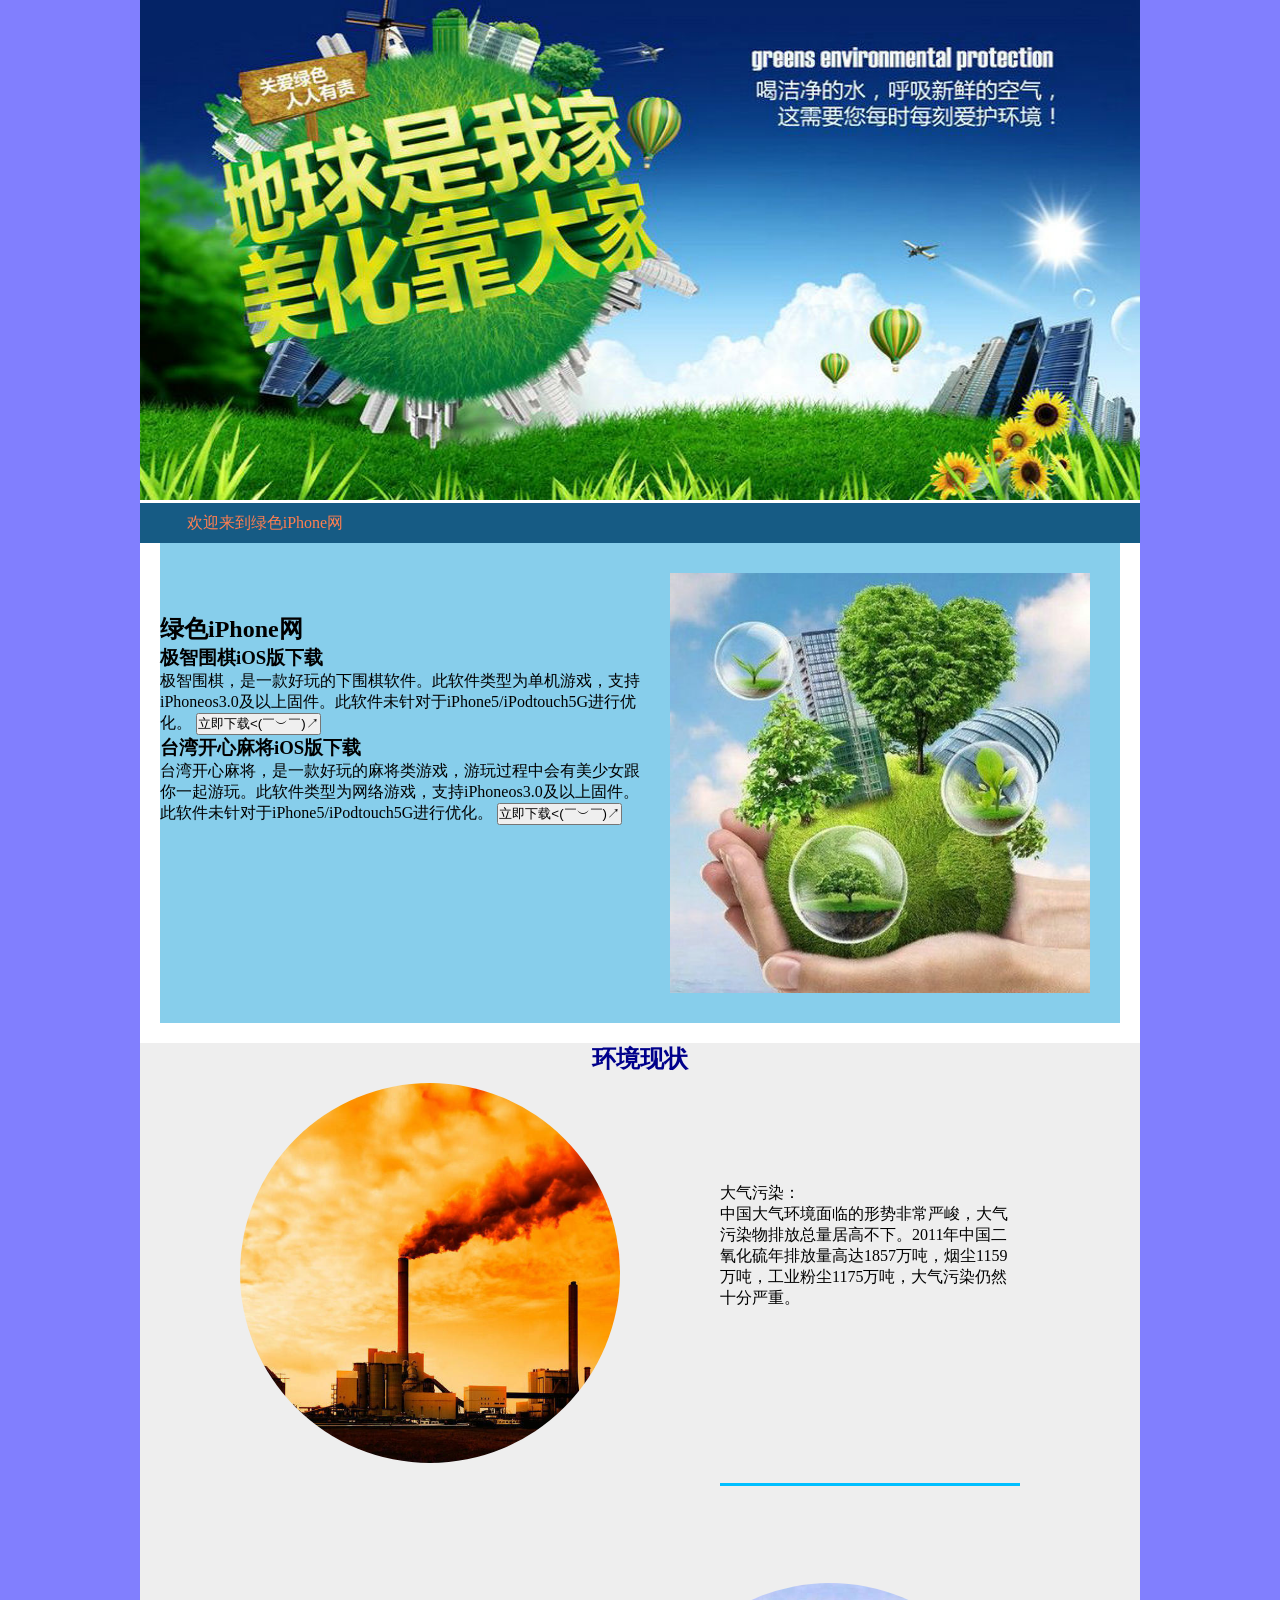
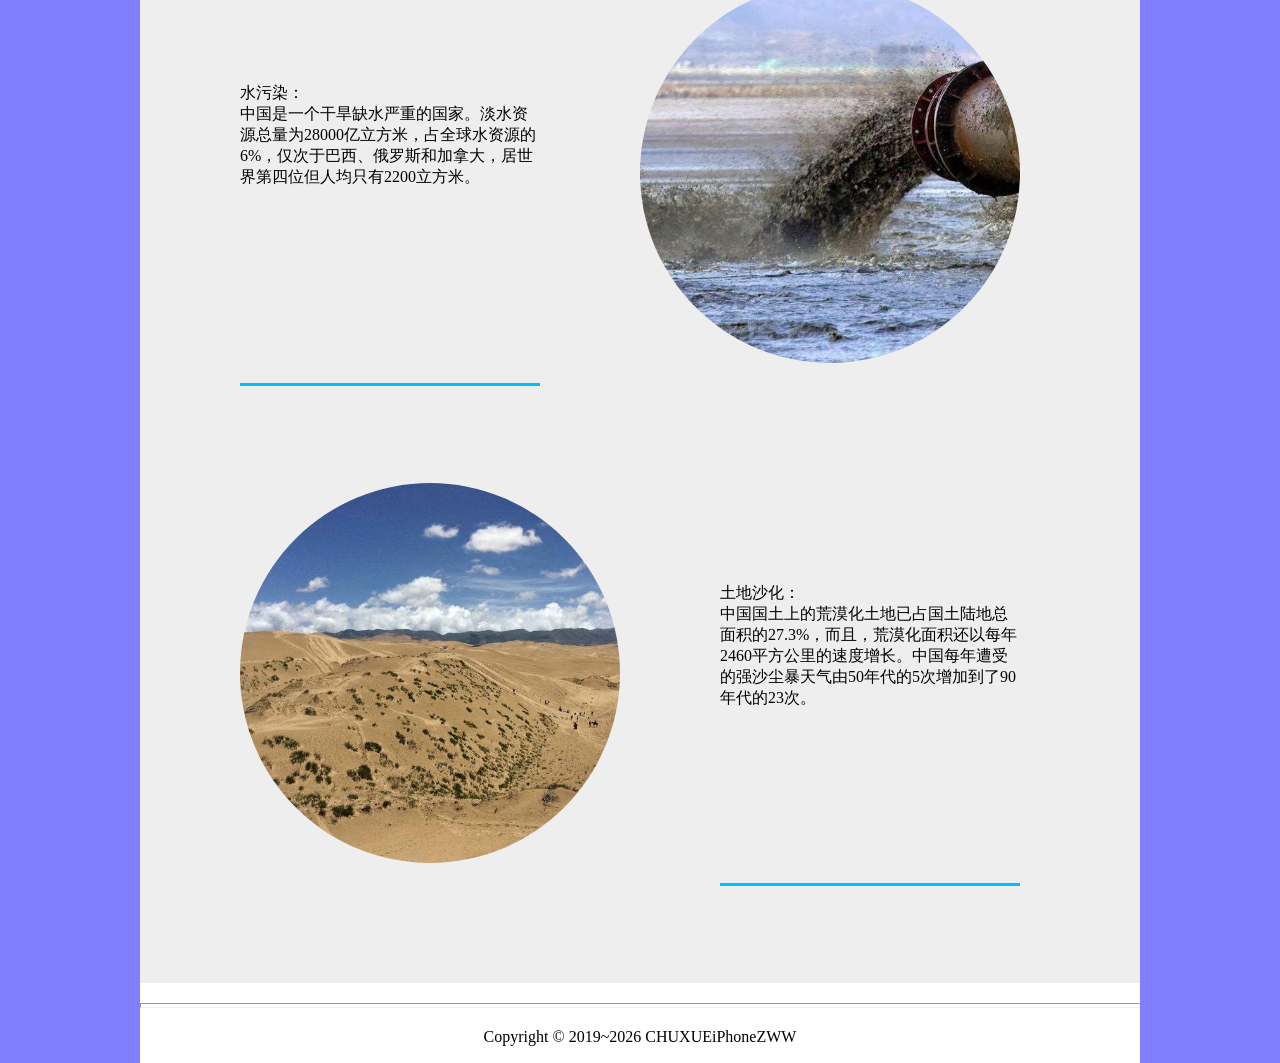
<file: index.html>
<!DOCTYPE html>
<html>
	<head>
		<meta charset="utf-8" />
		<meta name="viewport" content="width=device-width, initial-scale=1">
		<link rel="stylesheet" type="text/css" href="./css/index.css"/>
		<title>欢迎来到绿色iPhone网</title>
	</head>
	<body>
		<div class="all auto">
			<div class="header auto"></div>
			<ul class="banner auto">
				<li>欢迎来到绿色iPhone网</li>
			</ul>
			<div class="con auto">
				<div class="con1">
					<div class="con1-left">
						<h2>绿色iPhone网</h2>
						<h3>极智围棋iOS版下载</h3>
						<P>极智围棋，是一款好玩的下围棋软件。此软件类型为单机游戏，支持iPhoneos3.0及以上固件。此软件未针对于iPhone5/iPodtouch5G进行优化。                              <a href=1.html target=_blank><button>立即下载<(￣︶￣)↗</button></a>                         </P>
						<h3>台湾开心麻将iOS版下载</h3>
						<p>台湾开心麻将，是一款好玩的麻将类游戏，游玩过程中会有美少女跟你一起游玩。此软件类型为网络游戏，支持iPhoneos3.0及以上固件。此软件未针对于iPhone5/iPodtouch5G进行优化。                              <a href=2.html target=_blank><button>立即下载<(￣︶￣)↗</button></a> </p>
					</div>
					<div class="con1-right">
						<img src="./images/1.jpeg" alt="">
					</div>
				</div>
			</div>
			<h2 class="h2-list auto">环境现状</h2>
			<div class="con2 auto">
				<div class="con2-left">
					<img src="./images/2.jpeg" alt="">
				</div>
				<div class="con2-right">
					<p>大气污染：</p>
					<p>中国大气环境面临的形势非常严峻，大气污染物排放总量居高不下。2011年中国二氧化硫年排放量高达1857万吨，烟尘1159万吨，工业粉尘1175万吨，大气污染仍然十分严重。</p>
				</div>
			</div>
			<div class="con3 auto">
				<div class="con3-left">
					<p>水污染：</p>
					<p>中国是一个干旱缺水严重的国家。淡水资源总量为28000亿立方米，占全球水资源的6%，仅次于巴西、俄罗斯和加拿大，居世界第四位但人均只有2200立方米。</p>
				</div>
				<div class="con3-right">
					<img src="./images/3.jpeg" alt="">
				</div>
			</div>
			<div class="con4 auto">
				<div class="con4-left">
					<img src="./images/4.jpeg" alt="">
				</div>
				<div class="con4-right">
					<p>土地沙化：</p>
					<p>中国国土上的荒漠化土地已占国土陆地总面积的27.3%，而且，荒漠化面积还以每年2460平方公里的速度增长。中国每年遭受的强沙尘暴天气由50年代的5次增加到了90年代的23次。</p>
				</div>
			</div>
			<div class="floor">
				<hr>
				Copyright © 2019~2026 CHUXUEiPhoneZWW
			</div>
		</div>
		
	</body>
</html>
</file>
<file: css/index.css>
*{
	margin: 0;
	padding: 0;
}
li{
	list-style: none;
}
a{
	text-decoration: none;
}
body{
	background-color: rgb(129,127,254);
}
.auto{
	width: 1000px;
	margin: 0 auto;
}
.all{
	background-color: #eee;
}
.header{
	height: 500px;
	background: url(../images/header.jpeg) no-repeat;
	background-size: 100% 100%;
}
.banner{
	height: 40px;
	background-color: rgb(22,91,132);
	border-top: 3px solid #fff;
}
.banner li{
	width: 250px;
	height: 40px;
	line-height: 40px;
	color: coral;
	cursor: pointer;
	text-align: center;
	float: left;
}
.banner li:hover{
	background-color: rgba(254,254,254,0.349);
}
.con{
	height: 500px;
	background-color: #fff;
}
.con1{
	height: 480px;
	width: 960px;
	margin-left: 20px;
	background-color: skyblue;
}
.con1-left{
	width: 480px;
	height: 480px;
	float: left;
}
.con1-left h2{
	margin: 70px 0 0 0;
}
.con1-right{
	width: 480px;
	height: 480px;
	float: right;
}
.con1-right img{
	width: 420px;
	height: 420px;
	margin: 30px 0 0 30px;
}
.h2-list{
	height: 40px;
	text-align: center;
	color: darkblue;
}
.con2{
	height: 500px;
}
.con2-left{
	width: 380px;
	height: 380px;
	overflow: hidden;
	border-radius: 190px;
	float: left;
	cursor: pointer;
	margin-left: 100px;
}
.con2-left img{
	width: 380px;
	height: 380px;
	transition: all 0.5s ease;
}
.con2-right{
	width: 300px;
	height: 300px;
	float: left;
	margin: 100px 0 0 100px;
	border-bottom: 3px solid deepskyblue;
}
.con3{
	height: 500px;
}
.con3-left{
	width: 300px;
	height: 300px;
	float: left;
	margin: 100px 0 0 100px;
	border-bottom: 3px solid deepskyblue;
}
.con3-right{
	width: 380px;
	height: 380px;
	overflow: hidden;
	border-radius: 190px;
	float: left;
	margin-left: 100px;
	cursor: pointer;
}
.con3-right img{
	width: 380px;
	height: 380px;
	transition: all 0.5s ease;
}
.con4{
	height: 500px;
}
.con4-left{
	width: 380px;
	height: 380px;
	overflow: hidden;
	border-radius: 190px;
	float: left;
	margin-left: 100px;
	cursor: pointer;
}
.con4-left img{
	width: 380px;
	height: 380px;
	transition: all 0.5s ease;
}
.con4-left img:hover{
	transform: scale(1.1);
}
.con2-left img:hover{
	transform: scale(1.1);
}
.con3-right img:hover{
	transform: scale(1.1);
}
.con4-right{
	width: 300px;
	height: 300px;
	float: left;
	margin: 100px 0 0 100px;
	border-bottom: 3px solid deepskyblue;
}
.floor{
	height: 80px;
	background-color: #fff;
	text-align: center;
	overflow: hidden;
}
hr{
	height: 3px;
	color: #ccc;
	margin: 20px 0;
}
</file>
